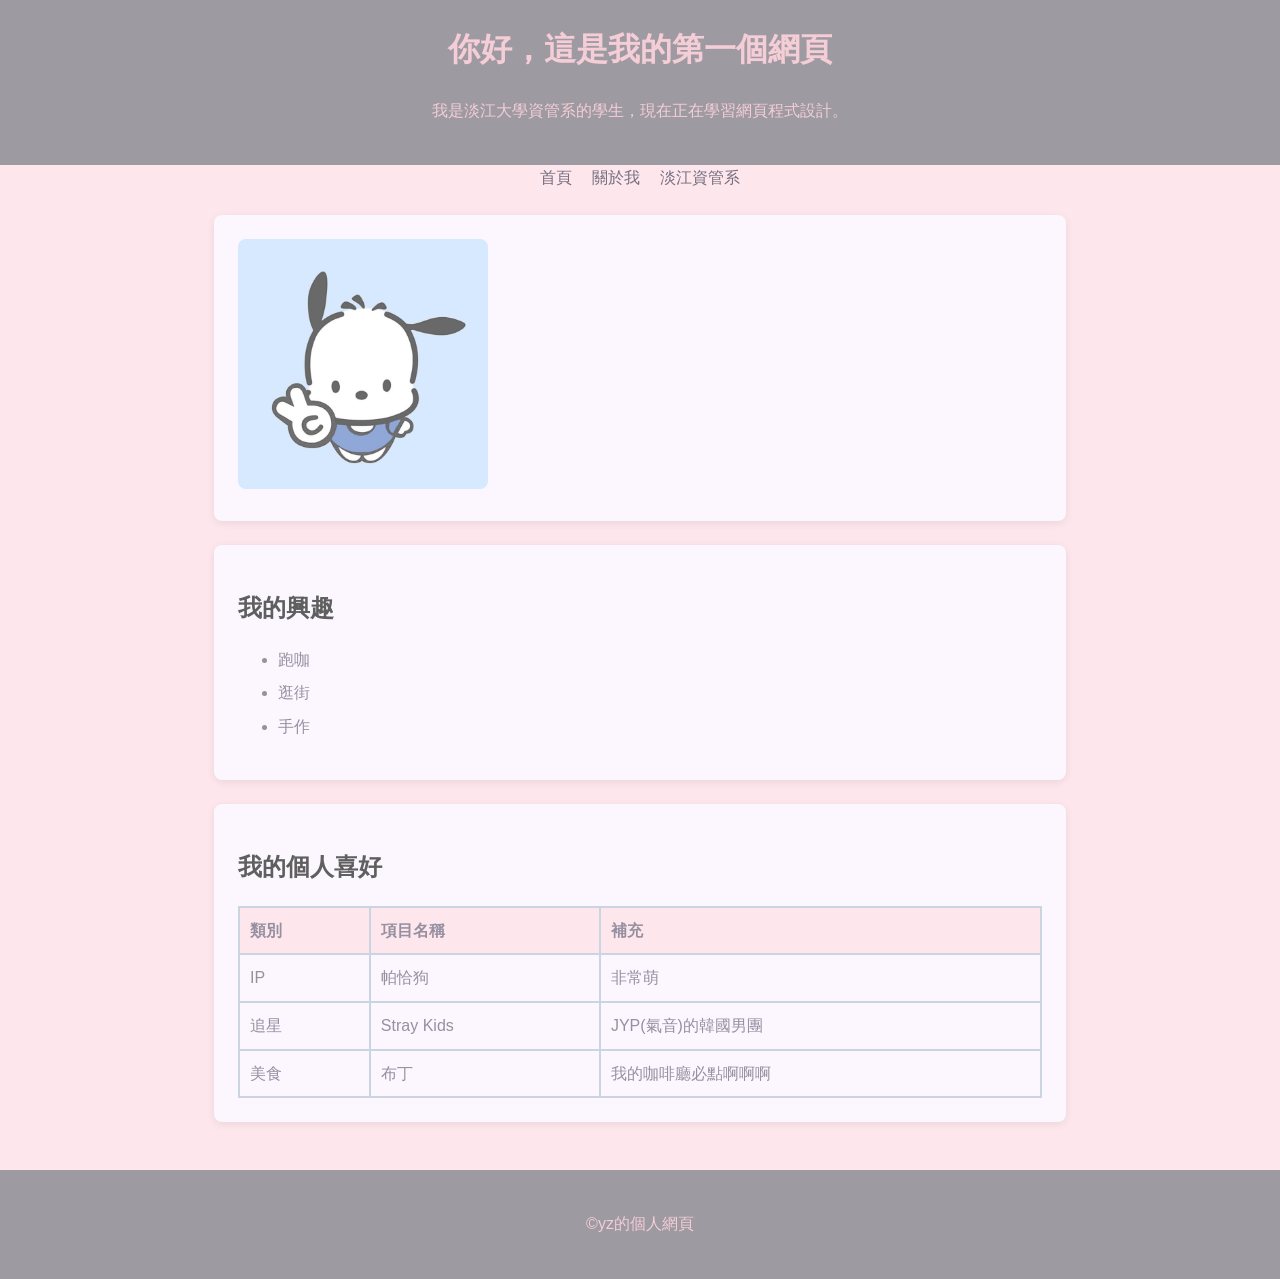
<file: index.html>
<!DOCTYPE html>
<html lang="zh-Hant">
<head>
    <meta charset="UTF-8">
    <meta name="viewport" content="width=device-width, initial-scale=1.0">
    <title>我的第一個網頁</title>
    <link rel="stylesheet" href="style.css">
</head>

<body>

    <header>
        <h1>你好，這是我的第一個網頁</h1>
        <p>我是淡江大學資管系的學生，現在正在學習網頁程式設計。</p>
    </header>

    <nav>
        <a href="index.html">首頁</a>
        <a href="about.html">關於我</a>
        <a href="https://im.tku.edu.tw/" target="_blank" rel="noreferrer">
            淡江資管系
        </a>
    </nav>

    <main>

        <section>
            <img src="pochacco.jpg" alt="帕恰狗!" style="width:250px;">
        </section>

        <section>
            <h2>我的興趣</h2>
            <ul>
                <li>跑咖</li>
                <li>逛街</li>
                <li>手作</li>
            </ul>
        </section>

        <section>
            <h2>我的個人喜好</h2>
            <table border="1">

                <thead>
                    <tr>
                        <th>類別</th>
                        <th>項目名稱</th>
                        <th>補充</th>
                    </tr>
                </thead>

                <tbody>
                    <tr>
                        <td>IP</td>
                        <td>帕恰狗</td>
                        <td>非常萌</td>
                    </tr>

                    <tr>
                        <td>追星</td>
                        <td>Stray Kids</td>
                        <td>JYP(氣音)的韓國男團</td>
                    </tr>

                    <tr>
                        <td>美食</td>
                        <td>布丁</td>
                        <td>我的咖啡廳必點啊啊啊</td>
                    </tr>
                </tbody>
            </table>
        </section>

    </main>

    <footer>
        <p>&copy;yz的個人網頁</p>
    </footer>

</body>
</html>
</file>
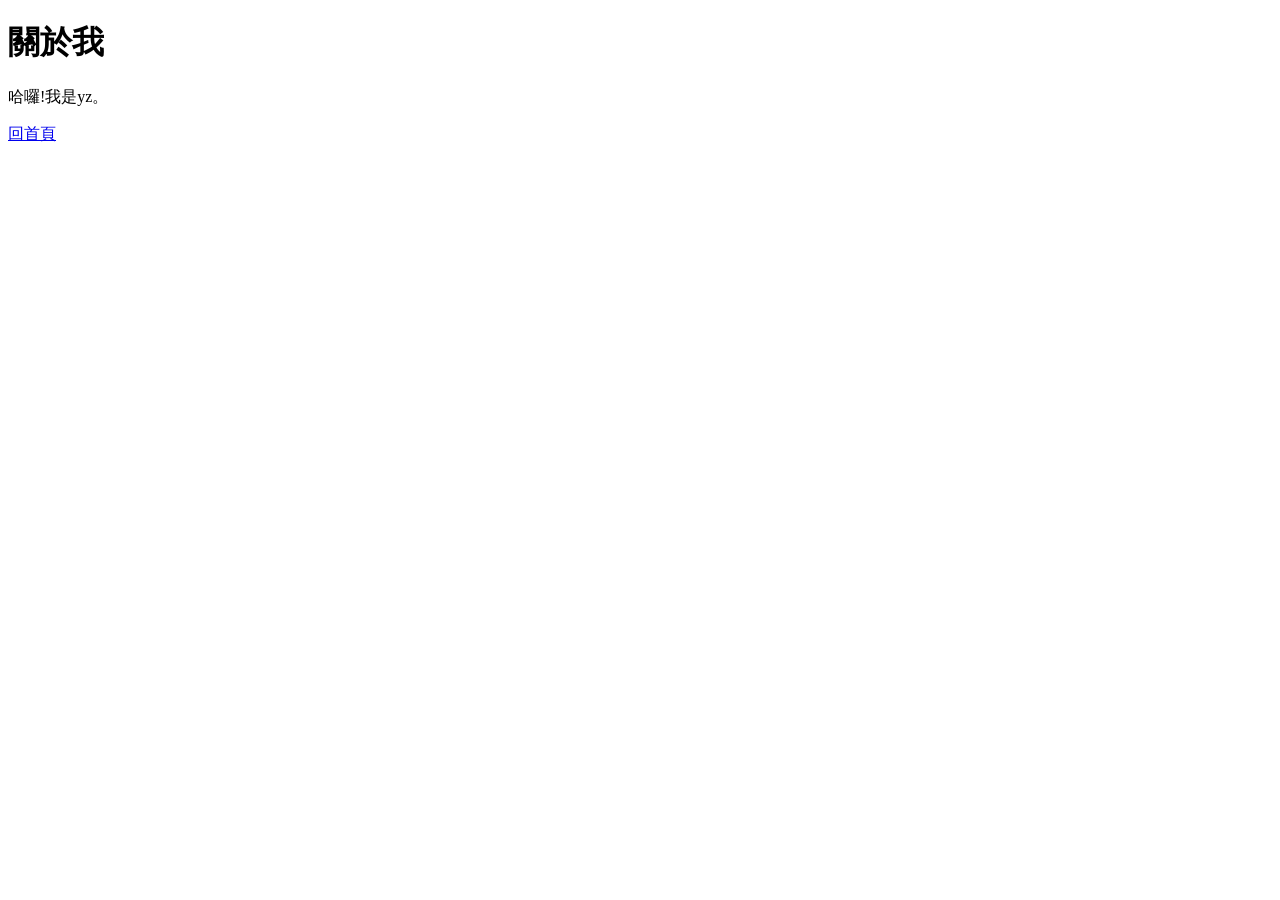
<file: about.html>
<!DOCTYPE html>
<html lang="zh-Hant">
<head>
    <meta charset="UTF-8">
    <meta name="viewport" content="width=device-width, initial-scale=1.0">
    <title>關於我</title>
</head>
<body>
    <h1>關於我</h1>
    <p>哈囉!我是yz。</p>
    <p><a href="index.html">回首頁</a></p>
</body>
</html>
</file>
<file: style.css>
* {
  box-sizing: border-box;
}

body {
  margin: 0;
  color: #9690a1;
  background-color: #fde6ec;
  font-family: Arial, "Microsoft JhengHei", sans-serif;
  line-height: 1.6;
}

header,
footer {
  padding: 24px;
  color: #f5cdd6;
  text-align: center;
  background-color: #9d9aa2;
}

nav {
  display: flex;
  justify-content: center;
  gap: 20px;
}

nav a {
  color: #756f80;
  text-decoration: none;
}

nav a:hover {
  text-decoration: underline;
}

main {
  width: 90%;
  max-width: 900px;
  margin: 0 auto;
  padding: 24px;
}

section,
main > div {
  margin-bottom: 24px;
  padding: 24px;
  background-color: #fcf6ff;
  border-radius: 8px;
  box-shadow: 0 2px 8px rgba(0, 0, 0, 0.08);
}

h1 {
  margin-top: 0;
}

h2 {
  color: #5f5f5f;
}

p {
  line-height: 1.8;
}

img {
  max-width: 100%;
  height: auto;
  border-radius: 8px;
}

li {
  margin-bottom: 8px;
}

table {
  width: 100%;
  border-collapse: collapse;
}

th,
td {
  padding: 10px;
  border: 2px solid #cbd5e1;
  text-align: left;
}

th {
  background-color: #fde6ec;
}

@media (max-width: 600px) {
  header,
  footer {
    padding: 16px;
  }

  main {
    width: 100%;
    padding: 16px;
  }

  section,
  main > div {
    padding: 16px;
  }

  nav {
    flex-direction: column;
    gap: 8px;
  }

  table {
    font-size: 14px;
  }
}
</file>
